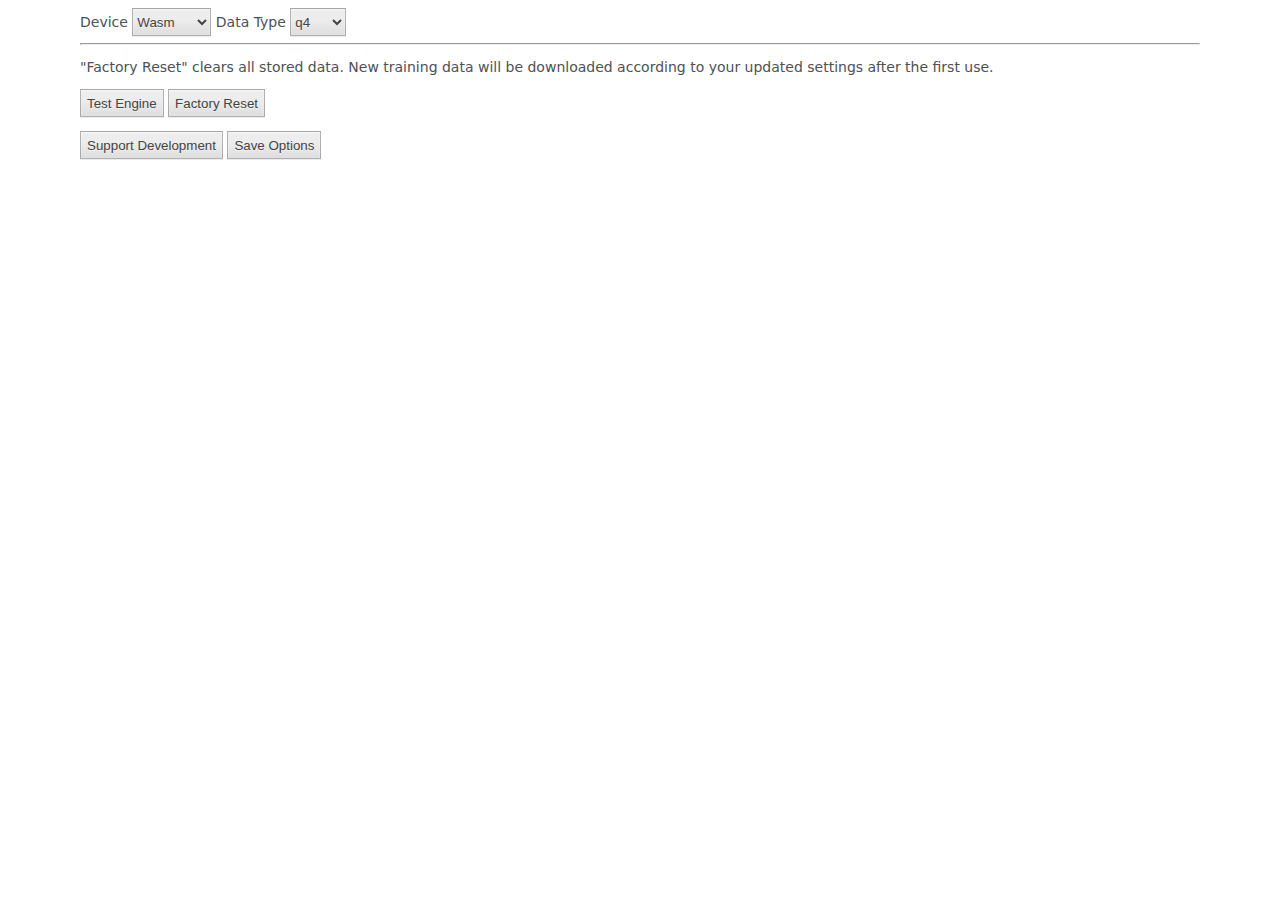
<file: data/options/index.html>
<!DOCTYPE html>
<html>
<head>
  <meta charset="utf-8">
  <meta name="viewport" content="width=device-width, initial-scale=1">
  <title>Options Page :: Kokoro TTS Engine</title>
  <link rel="stylesheet" type="text/css" href="index.css">
</head>
<body>
  <div>
    <label for="device">Device</label>
    <select id="device">
      <option value="wasm">Wasm</option>
      <option value="webgpu">WebGPU</option>
      <option value="cpu">CPU</option>
    </select>
    <label for="dtype">Data Type</label>
    <select id=dtype>
      <option value="q4">q4</option>
      <option value="q8">q8</option>
      <option value="q4f16">q4f16</option>
      <option value="fp16">fp16</option>
      <option value="fp32">fp32</option>
    </select>
  </div>
  <hr>
  <p>"Factory Reset" clears all stored data. New training data will be downloaded according to your updated settings after the first use.</p>
  <p>
    <input type="button" id="test" value="Test Engine">
    <input type="button" id="reset" value="Factory Reset">
    <span id="toast"></span>
  </p>
  <p>
    <input type="button" id="support" value="Support Development">
    <input type="button" id="save" value="Save Options">
  </p>
  <script src="index.js"></script>
</body>
</html>
</file>
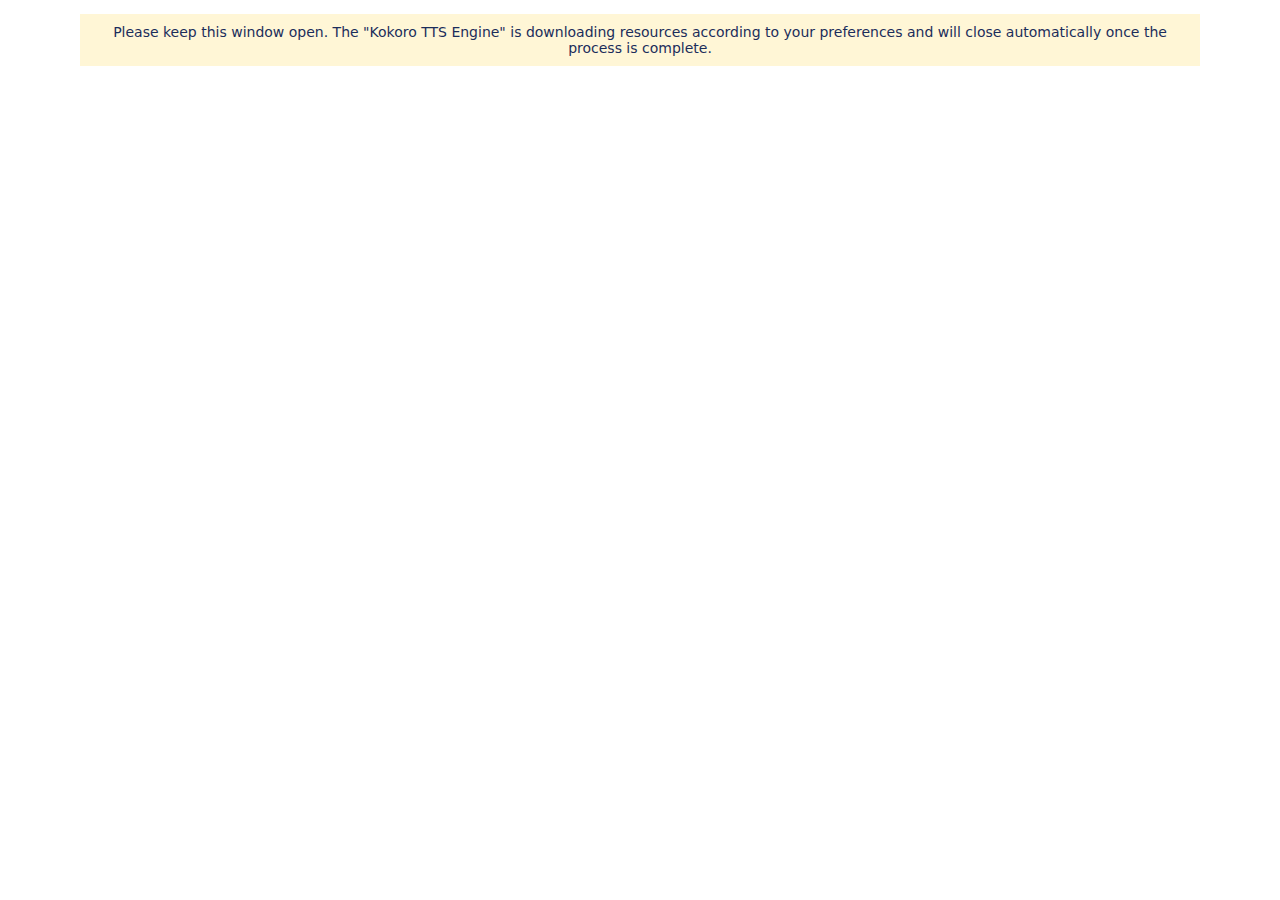
<file: data/report/index.html>
<!DOCTYPE html>
<html>
<head>
  <meta charset="utf-8">
  <meta name="viewport" content="width=device-width, initial-scale=1">
  <title>Kokoro is Loading Resources...</title>
  <link rel="stylesheet" type="text/css" href="index.css">
</head>
<body>
  <template id="entry">
    <div>
      <span class="address">Address</span>
      <progress value="" max="100" min="0" value="0"></progress>
      <span class="counter">0%</span>
    </div>
  </template>
  <p class="note">Please keep this window open. The "Kokoro TTS Engine" is downloading resources according to your preferences and will close automatically once the process is complete.</p>
  <div id="entries"></div>
  <script src="index.js"></script>
</body>
</html>
</file>
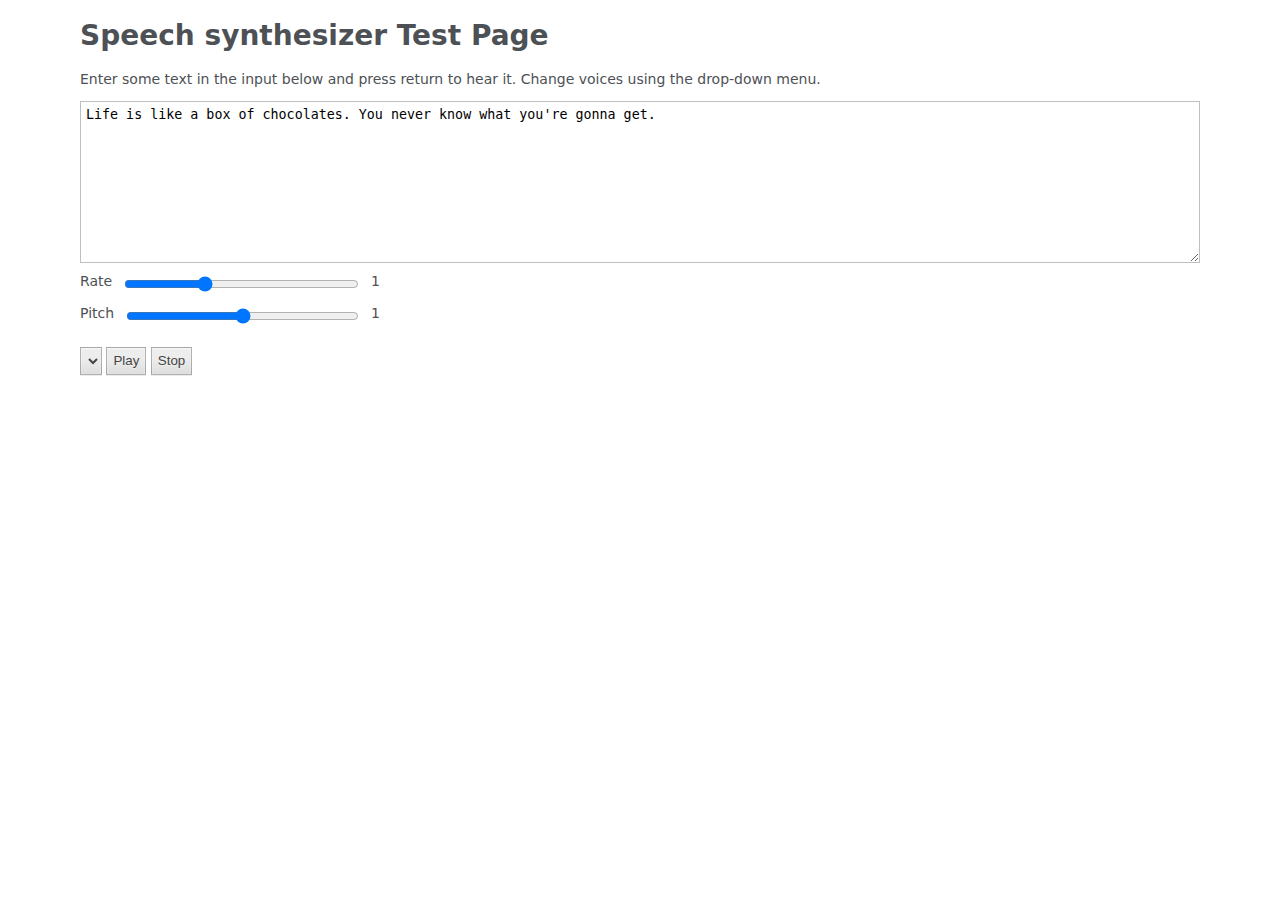
<file: data/test/index.html>
<!DOCTYPE html>
<html>
<head>
  <meta charset="utf-8">
  <meta name="viewport" content="width=device-width, initial-scale=1">
  <link rel="stylesheet" type="text/css" href="index.css">
  <title>Test Page :: Kokoro TTS Engine</title>
</head>
<body>
  <h1>Speech synthesizer Test Page</h1>
  <p>Enter some text in the input below and press return to hear it. Change voices using the drop-down menu.</p>
  <form>
    <textarea rows=10 class="txt">Life is like a box of chocolates. You never know what you're gonna get.</textarea>
    <div class="configs">
      <div class="box">
        <label for="rate">Rate</label>
        <input type="range" min="0.5" max="2" value="1" step="0.1" id="rate"/>
        <div class="rate-value">1</div>
        <div class="clearfix"></div>
      </div>
      <div class="box">
        <label for="pitch">Pitch</label>
        <input type="range" min="0" max="2" value="1" step="0.1" id="pitch"/>
        <div class="pitch-value">1</div>
        <div class="clearfix"></div>
      </div>
    </div>
    <select></select>

    <input type="submit" value="Play">
    <input type="button" value="Stop" id="stop">
  </form>
  <script src="index.js"></script>
</body>
</html>
</file>
<file: data/options/index.css>
body {
  font-size: 14px;
  font-family: system-ui, -apple-system, "Segoe UI", Roboto, Ubuntu, Cantarell, "Noto Sans", sans-serif;
  background-color: #fff;
  color: #4d5156;
  width: min(100% - 2rem, 70rem);
  margin-inline: auto;
}
select,
button,
input[type=submit],
input[type=button] {
  height: 28px;
  color: #444;
  background-image: linear-gradient(rgb(237, 237, 237), rgb(237, 237, 237) 38%, rgb(222, 222, 222));
  box-shadow: rgba(0, 0, 0, 0.08) 0 1px 0, rgba(255, 255, 255, 0.75) 0 1px 2px inset;
  text-shadow: rgb(240, 240, 240) 0 1px 0;
}
select,
button,
textarea,
input {
  border: solid 1px rgba(0, 0, 0, 0.25);
}
input[type=button]:disabled {
  opacity: 0.5;
}
textarea {
  width: 100%;
  box-sizing: border-box;
  display: block;
}
textarea,
input[type=text],
input[type=number] {
  padding: 5px;
  outline: none;
}
textarea:focus,
input[type=text]:focus,
input[type=number]:focus {
  background-color: #e5f8ff;
}
a,
a:visited {
  color: #07c;
}
</file>
<file: data/report/index.css>
body {
  font-size: 14px;
  font-family: system-ui, -apple-system, "Segoe UI", Roboto, Ubuntu, Cantarell, "Noto Sans", sans-serif;
  background-color: #fff;
  color: #4d5156;
  width: min(100% - 2rem, 70rem);
  margin-inline: auto;
}

#entries {
  display: grid;
  grid-template-columns: 1fr 2fr 5ch;
  white-space: nowrap;
  align-items: center;
  grid-gap: 10px;
  span.address {
    overflow: hidden;
    text-overflow: ellipsis;
  }
  & > div {
    display: contents;
    progress {
      width: 100%;
    }
  }
}

.note {
  background-color: #fff6d6;
  color: #1b2d5b;
  text-align: center;
  padding: 10px;
}
</file>
<file: data/test/index.css>
body {
  font-size: 14px;
  font-family: system-ui, -apple-system, "Segoe UI", Roboto, Ubuntu, Cantarell, "Noto Sans", sans-serif;
  background-color: #fff;
  color: #4d5156;
  width: min(100% - 2rem, 70rem);
  margin-inline: auto;
}
select,
button,
input[type=submit],
input[type=button] {
  height: 28px;
  color: #444;
  background-image: linear-gradient(rgb(237, 237, 237), rgb(237, 237, 237) 38%, rgb(222, 222, 222));
  box-shadow: rgba(0, 0, 0, 0.08) 0 1px 0, rgba(255, 255, 255, 0.75) 0 1px 2px inset;
  text-shadow: rgb(240, 240, 240) 0 1px 0;
}
select,
button,
textarea,
input {
  border: solid 1px rgba(0, 0, 0, 0.25);
}
input[type=button]:disabled {
  opacity: 0.5;
}
textarea {
  width: 100%;
  box-sizing: border-box;
  display: block;
}
textarea,
input[type=text],
input[type=number] {
  padding: 5px;
  outline: none;
}
textarea:focus,
input[type=text]:focus,
input[type=number]:focus {
  background-color: #e5f8ff;
}
a,
a:visited {
  color: #07c;
}
.box {
  width: min(300px, 90vw);
  display: grid;
  grid-template-columns: min-content 1fr min-content;
  grid-gap: 10px;
}
.configs {
  margin-block: 10px;
}
</file>
